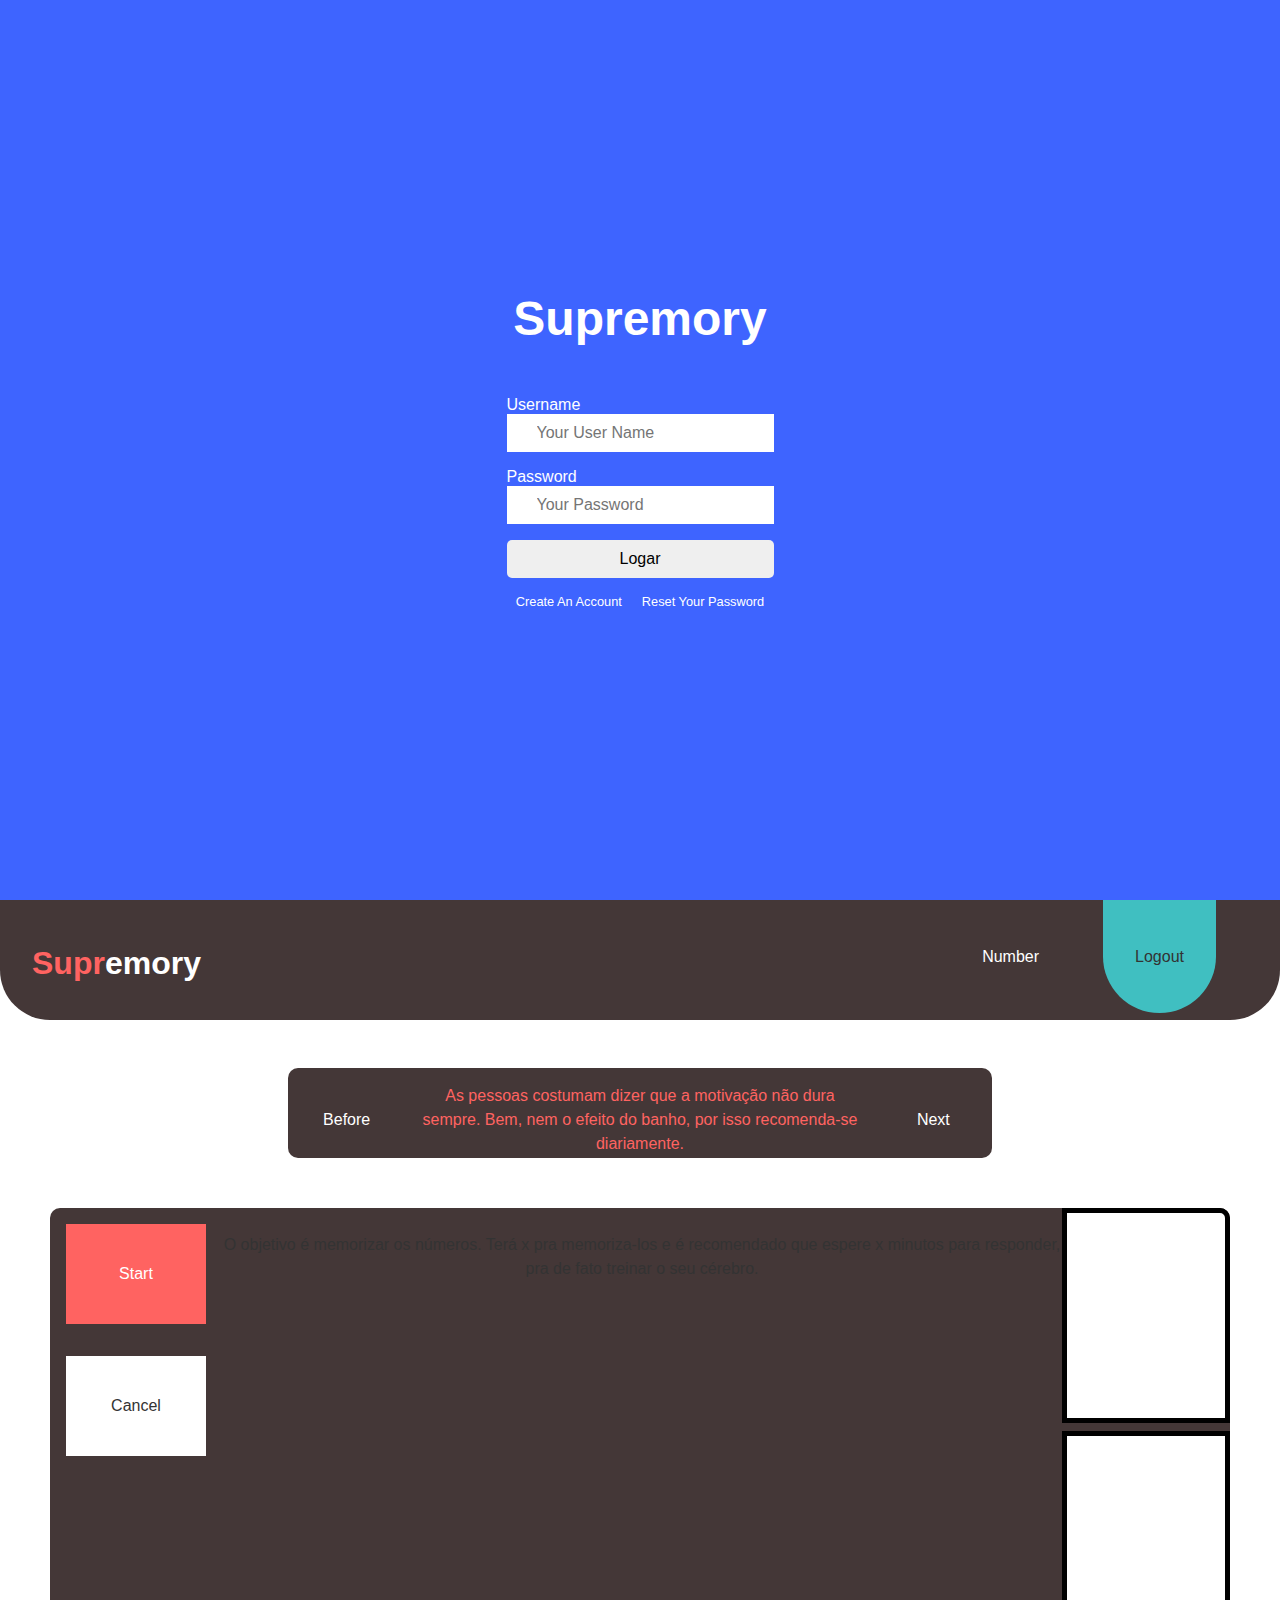
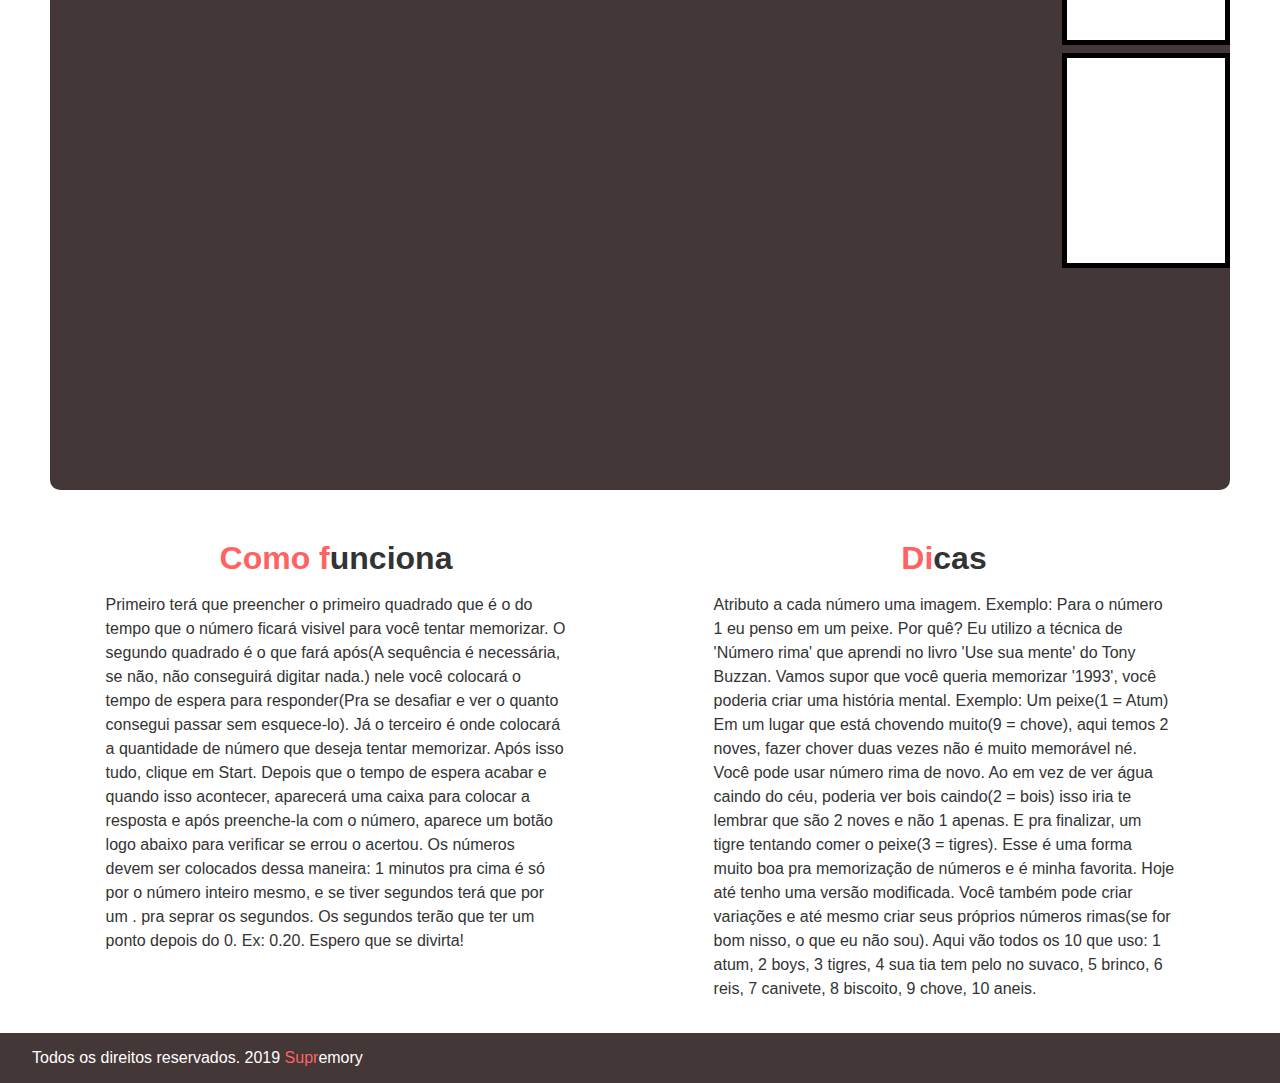
<file: Supremory/index.html>
<!DOCTYPE html>
<html lang="en">
  <head>
    <meta charset="UTF-8" />
    <meta name="viewport" content="width=device-width, initial-scale=1.0" />
    <meta http-equiv="X-UA-Compatible" content="ie=edge" />
    <link rel="stylesheet" href="./css/style.css" />
    <link rel="stylesheet" href="./css/howItWorks.css" />
    <title>Supremory | A Website To Train Your Brain</title>
  </head>

  <body class="body-before">
    <div class="login turned-on">
      <div class="container">
        <h1>Supremory</h1>
        <form action="" method="post">
          <p data-js="errorMessage"></p>
          <label data-js="label-username" for="name">Username</label>
          <input
            data-js="username"
            type="text"
            name="name"
            id="name"
            placeholder="Your User Name"
          />
          <label for="name">Password</label>
          <input
            data-js="password"
            type="password"
            name="password"
            id="password"
            placeholder="Your Password"
          />
          <input
            data-js="btn-submit"
            id="btn-submit"
            type="submit"
            value="Logar"
          />
        </form>
        <div class="acc-actions">
          <a href="./pages/new-account.html">Create An Account</a>
          <a href="">Reset Your Password</a>
        </div>
      </div>
    </div>

    <header id="main-header">
      <div class="container">
        <h1><span class="t-styling">Supr</span>emory</h1>
        <ul>
          <li><a href="#">Number</a></li>
          <li>
            <a data-js="logout" id="logout">Logout</a>
          </li>
        </ul>
      </div>
    </header>

    <section id="main-section">
      <div class="phrases">
        <a href="#" data-js="before">Before</a>
        <div class="inpiration-phrases">
          <p data-js="phrases">
            O sucesso nasce do querer, da determinação e persistência em se
            chegar a um objetivo. Mesmo não atingindo o alvo, quem busca e vence
            obstáculos, no mínimo fará coisas admiráveis.
          </p>
        </div>
        <a href="#" data-js="after">Next</a>
      </div>
    </section>

    <section id="second-section">
      <div class="container">
        <div class="first-section">
          <div class="first-part">
            <a href="#" data-js="start" class="special-a">Start</a>
            <a href="#" data-js="stop" class="cancel-a">Cancel</a>
          </div>
          <!-- <a href="#">Ready?</a> -->
        </div>
        <div class="middle-section">
          <p class="what-to-do">
            O objetivo é memorizar os números. Terá x pra memoriza-los e é
            recomendado que espere x minutos para responder, pra de fato treinar
            o seu cérebro.
          </p>
          <h1 data-js="number" class="toogle-off-input"></h1>
          <input
            type="text"
            data-js="number-compare"
            class="toogle-off-input"
          />
          <p class="result" data-js="result"></p>
          <a href="#" data-js="check" class="toogle-off-input check">Check</a>
        </div>

        <div class="thirt-section">
          <input type="number" data-js="time-to-memorize" />
          <input type="number" data-js="time-to-aswer" />
          <input data-js="numbers-lenght" type="number" />
          <div></div>
        </div>
      </div>
    </section>

    <section id="how-it-works-tips">
      <div class="how-it-works">
        <h1><span class="t-styling">Como f</span>unciona</h1>
        <p>
          Primeiro terá que preencher o primeiro quadrado que é o do tempo que o
          número ficará visivel para você tentar memorizar. O segundo quadrado é
          o que fará após(A sequência é necessária, se não, não conseguirá
          digitar nada.) nele você colocará o tempo de espera para responder(Pra
          se desafiar e ver o quanto consegui passar sem esquece-lo). Já o
          terceiro é onde colocará a quantidade de número que deseja tentar
          memorizar. Após isso tudo, clique em Start. Depois que o tempo de
          espera acabar e quando isso acontecer, aparecerá uma caixa para
          colocar a resposta e após preenche-la com o número, aparece um botão
          logo abaixo para verificar se errou o acertou. Os números devem ser
          colocados dessa maneira: 1 minutos pra cima é só por o número inteiro
          mesmo, e se tiver segundos terá que por um . pra seprar os segundos.
          Os segundos terão que ter um ponto depois do 0. Ex: 0.20. Espero que
          se divirta!
        </p>
      </div>

      <div class="tips">
        <h1><span class="t-styling">Di</span>cas</h1>
        <p>
          Atributo a cada número uma imagem. Exemplo: Para o número 1 eu penso
          em um peixe. Por quê? Eu utilizo a técnica de 'Número rima' que
          aprendi no livro 'Use sua mente' do Tony Buzzan. Vamos supor que você
          queria memorizar '1993', você poderia criar uma história mental.
          Exemplo: Um peixe(1 = Atum) Em um lugar que está chovendo muito(9 =
          chove), aqui temos 2 noves, fazer chover duas vezes não é muito
          memorável né. Você pode usar número rima de novo. Ao em vez de ver
          água caindo do céu, poderia ver bois caindo(2 = bois) isso iria te
          lembrar que são 2 noves e não 1 apenas. E pra finalizar, um tigre
          tentando comer o peixe(3 = tigres). Esse é uma forma muito boa pra
          memorização de números e é minha favorita. Hoje até tenho uma versão
          modificada. Você também pode criar variações e até mesmo criar seus
          próprios números rimas(se for bom nisso, o que eu não sou). Aqui vão
          todos os 10 que uso: 1 atum, 2 boys, 3 tigres, 4 sua tia tem pelo no
          suvaco, 5 brinco, 6 reis, 7 canivete, 8 biscoito, 9 chove, 10 aneis.
        </p>
      </div>
    </section>

    <footer id="footer">
      <div class="container">
        <p>
          Todos os direitos reservados. 2019
          <span class="t-styling">Supr</span>emory
        </p>
      </div>
    </footer>

    <script src="./js/dom.js"></script>
    <script src="./js/main.js"></script>
    <script src="./js/numbers-functionality/numbers.js"></script>
    <script src="./js/numbers-functionality/numbers2.js"></script>
    <script src="./js/motivationalPhrases/phrases.js"></script>
    <script src="./js/motivationalPhrases/nextAndBeforeBtns.js"></script>
  </body>
</html>
</file>
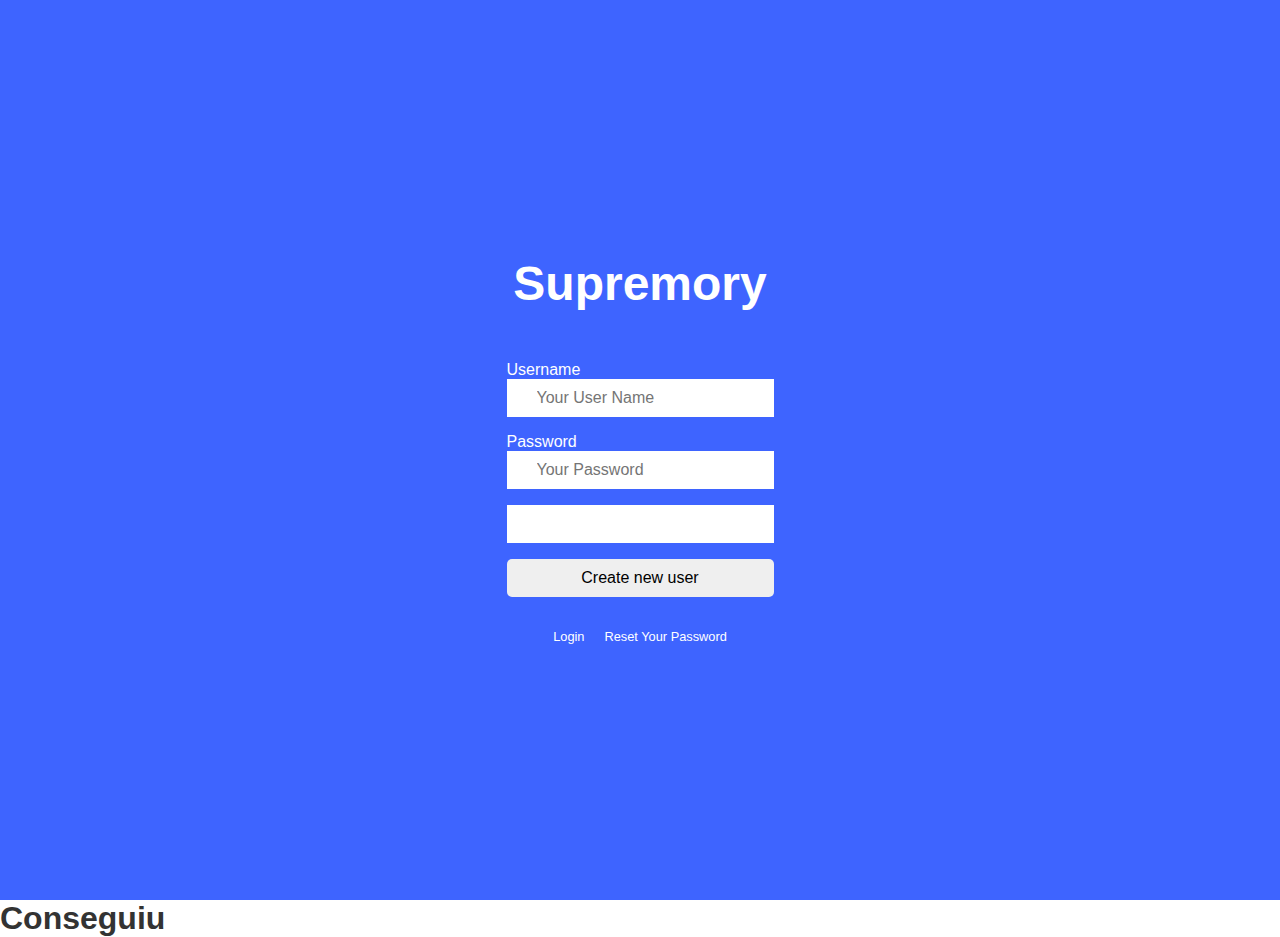
<file: Supremory/pages/new-account.html>
<!DOCTYPE html>
<html lang="en">
  <head>
    <meta charset="UTF-8" />
    <meta name="viewport" content="width=device-width, initial-scale=1.0" />
    <meta http-equiv="X-UA-Compatible" content="ie=edge" />
    <link rel="stylesheet" href="../css/style.css" />
    <title>Supremory | User Account Creation</title>
  </head>

  <body>
    <div class="login">
      <div class="container">
        <h1>Supremory</h1>
        <form action="" method="post">
          <p data-js="user-error-message"></p>
          <label for="name">Username</label>
          <input
            data-js="username-register"
            type="text"
            name="name"
            id="name"
            placeholder="Your User Name"
          />
          <label for="name">Password</label>
          <input
            data-js="password-register"
            type="password"
            name="password"
            id="password"
            placeholder="Your Password"
          />
          <input data-js="key" type="text" name="key" id="key" />
          <input
            data-js="btn-submit-register"
            id="btn-submit"
            type="submit"
            value="Create new user"
          />
        </form>
        <p data-js="sucess" class="sucess"></p>
        <div class="acc-actions">
          <a href="../index.html">Login</a>
          <a href="">Reset Your Password</a>
        </div>
      </div>
    </div>

    <h1>Conseguiu</h1>

    <script src="../js/dom.js"></script>
    <script src="../js/registerUser.js"></script>
  </body>
</html>
</file>
<file: Supremory/css/style.css>
/* Essential */

:root {
  --max-width: 1100px;
}

.t-styling {
  color: #ff6361;
}

* {
  margin: 0;
  padding: 0;
  box-sizing: border-box;
}

html, body {
  font-family: 'roboto', sans-serif;
  color: #333;
}

.body-before {
  font-family: 'roboto', sans-serif;
  overflow: hidden;
}

.body-after {
  font-family: 'roboto', sans-serif;
  overflow: visible;
}

a {
  text-decoration: none;
  border: none;
}


/* Tags Selectors */

.login .container h1 {
  margin-bottom: 50px;
  font-size: 3rem;
}

.turned-off {
  display: none;
  overflow: hidden;
}

.turned-on {
  overflow: visible;
}

.login .container form {
  display: flex;
  justify-content: center;
  flex-direction: column;
}

.login .container form input {
  font-size: 1rem;
  margin-bottom: 1rem;
  padding: 10px 30px;
  border: none;
}

.login .container .acc-actions a {
  margin: 0 10px;
  color: #fff;
  font-size: .8rem;
  text-decoration: none;
}

/* Hovers */

.login .container h1:hover {
  cursor: default;
}

.login .container form #btn-submit:hover {
  border: none;
  background: #333;
  color: #fff;
  cursor: pointer;
}

.login .container .acc-actions a:hover {
  text-decoration: underline;
}

/* Class Selectors */

.login {
  height: 100vh;
  background: #3E64FF;
  color: #fff;
}

.acc-actions {
  display: flex;
  justify-content: center;
}

.login .container {
  display: flex;
  align-items: center;
  flex-direction: column;
  height: 100%;
  justify-content: center;
}

.error-message {
  margin-bottom: 8px;
  color: yellow;
}
/* Id Selectors */

.login .container form #btn-submit {
  border-radius: 5px;
}

#main-header .container ul #logout {
  background: #40bfc1;
  color: #333;
}

#main-header .container ul #logout:hover {
  background: #ff0000;
  color: #fff;
  cursor: pointer;
}

/* Main header */

#main-header .container {
  display: flex;
  justify-content: space-between;
  height: 120px;
  margin-bottom: 3rem;
  border-bottom-left-radius: 50px;
  border-bottom-right-radius: 50px;
}

#main-header .container {
  color: #fff;
  background: #443737;
  padding: 2rem;
}

#main-header .container h1 {
  margin-top: .8rem;
}

#main-header .container ul {
  display: flex;
  margin-right: 1rem;
}

#main-header .container ul li {
  margin: 1rem;
  list-style: none;
}

#main-header .container ul li a {
  color: #fff;
  text-decoration: none;
  padding: 3rem 2rem;
  border-top: none;
  border-bottom-right-radius: 50%;
  border-bottom-left-radius: 50%;
}

#main-header .container ul li a:hover {
  background: #fdeced;
  color: #333;
}

#main-section .phrases {
  display: grid;
  grid-template-columns: 1fr 4fr 1fr;
  justify-items: center;
  align-items: center;
  height: 90px;
  background: #443737;
  color: #ff6361;
  margin: 0 18rem;
  border-radius: 10px;
}

#main-section .phrases a {
  color: #fff;
  text-decoration: none;
}

#main-section .phrases a:hover {
  text-decoration: underline;
}

#main-section .phrases .inpiration-phrases {
  text-align: center;
  width: 100%;
  font-size: 16px;
  padding: 1rem;
}

#second-section .container {
  display: grid;
  grid-template-columns: 1fr 5fr 1fr;
  margin: 50px;
  background: #443737;
  border-radius: 10px;
}

#second-section .container .first-section {
  display: flex;
  height: 98vh;
  flex-direction: column;
  justify-content: space-between;
}

#second-section .container .first-section .first-part {
  display: flex;
  flex-direction: column;
}

#second-section .container .first-section .first-part a {
  margin: 16px;
}

#second-section .container .first-section a {
  display: flex;
  color: #333;
  margin: 16px;
  background: #fff;
  border: none;
  width: 140px;
  height: 100px;
  justify-content: center;
  align-items: center;
}

#second-section .container .first-section .special-a {
  color: #fff;
  background: #ff6361;
}

#second-section .container .first-section .cancel-a:hover {
  background: #f0134d;
  color: #fff;
}

#second-section .container .first-section a:hover {
  color: #ff4d00;
  background: #fff;
}

#second-section .container .first-section .special-a:hover {
  color: #ff0000;
  background: #fff;
}

#second-section .container .middle-section {
  display: grid;
  grid-template-rows: 1fr 2fr 2fr 1fr 3fr;
  align-items: center;
  text-align: center;
  flex-direction: column;
  justify-items: center;
}

#second-section .container .middle-section .what-to-dop {
  margin-top: 1rem;
  width: 500px;
  opacity: .6;
  color: #fff;
}

#second-section .container .middle-section .result {
  font-size: 2rem;
  color: #fff;
}

#second-section .container .middle-section h1 {
  color: #ff4d00;
  font-weight: bold;
  font-size: 3rem;
}

#second-section .container .middle-section a {
  background: #ff4d00;
  color: #fff;
  padding: 3rem;
  border-radius: 12px;
}

#second-section .container .middle-section a:hover {
  background: #fff;
  color: #ff4d00;
}

#second-section .container .middle-section input {
  height: 50px;
  font-size: 2rem;
}

#second-section .container .middle-section input:focus {
  color: #ff4d00;
  background: #444;
}


#second-section .container .thirt-section {
  display: grid;
  grid-template-rows: repeat(4, 3fr);
  grid-gap: 8px;
}

#second-section .container .thirt-section input {
  font-size: 60px;
  width: 100%;
  border: solid 5px;
}

#second-section .container .thirt-section input[data-js="time-to-memorize"] {
  border-top-right-radius: 10px;

}
.sucess {
  color: #fff;
  margin-bottom: 16px;
}
.toogle-off-input {
  visibility: hidden;
}

.toogle-on-input {
  visibility: visible;
}

.check {

}
</file>
<file: Supremory/css/howItWorks.css>
p {
  line-height: 1.5;
}

#how-it-works-tips {
  display: flex;
  text-align: center;
  margin: 0 3rem;
  margin-bottom: 2rem;
}

#how-it-works-tips .how-it-works {
  width: 50%;
  margin-right: 16px;
}

#how-it-works-tips .how-it-works p {
  margin: 1rem auto 0 auto;
  width: 80%;
  text-align: left;
}

#how-it-works-tips .tips {
  width: 50%;
  margin-left: 16px
}

#how-it-works-tips .tips p {
  margin: 1rem auto 0 auto;
  width: 80%;
  text-align: left;
}

#footer .container {
  height: 50px;
  color: #fff;
  background: #443737;
  display: flex;
  align-items: center;

}

#footer .container p {
  margin-left: 32px;

}
</file>
